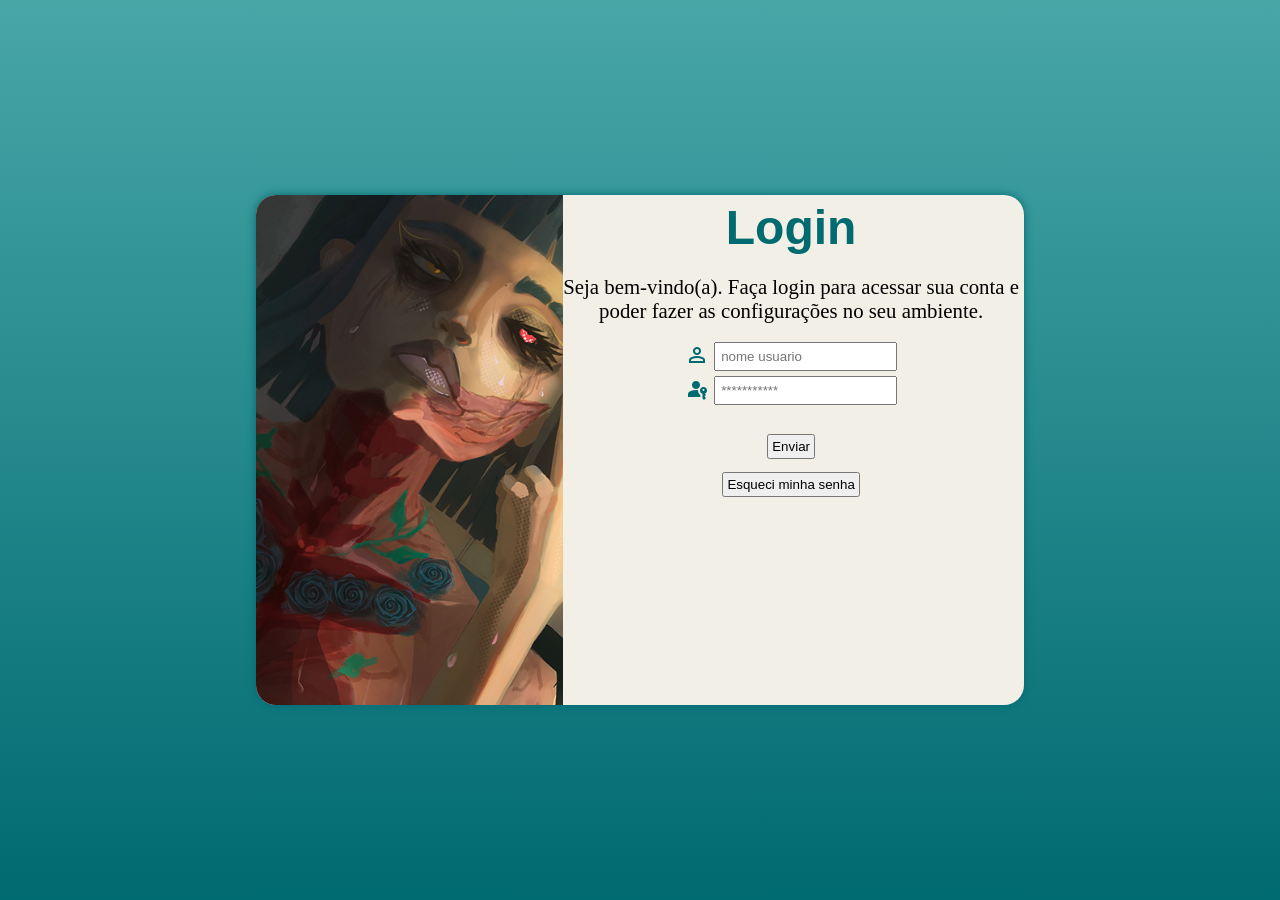
<file: index.html>
<!DOCTYPE html>
<html lang="pt-br">
<head>
    <meta charset="UTF-8">
    <meta name="viewport" content="width=device-width, initial-scale=1.0">
    <title>Tela-login</title>
    <link href="https://fonts.googleapis.com/css2?family=Material+Symbols+Outlined" rel="stylesheet" />
    <link rel="stylesheet" href="estilos/style-all.css">
    <link rel="stylesheet" href="estilos/media-query.css">
</head>
<body>
    <main>
        <section id="login">
            <div id="ima">
            </div>
            <div id="formulario">
                <h1>Login</h1>
                <p>Seja bem-vindo(a). Faça login para acessar sua conta e poder fazer as configurações no seu ambiente.</p>
                <form action="#" autocomplete="off" method="post">
                    <p class="bot">
                        <i class="material-symbols-outlined">person</i>
                        <input id="ilogin" required maxlength="30" placeholder="nome usuario" type="email">
                        <label for="ilogin">
                        </label>
                    </p>
                    <p class="bot">
                        <i class="material-symbols-outlined">passkey</i>
                        <input id="isen" required minlength="8"  placeholder="***********" type="password">
                        <label for="isen">
                        </label>
                    </p>
                    <div id="botao">
                        <input id="env" type="submit" value="Enviar">
                        <input id="sen" type="submit" value="Esqueci minha senha">
                    </div>
                </form>
            </div>
        </section>
    </main>
</body>
</html>
</file>
<file: estilos/style-all.css>
@charset "UTF-8";

:root{
    --cor_1 : #F2EFE7;
    --cor_2 : #9ACBD0;
    --cor_3 : #48A6A7;
    --cor_4 : #006A71;
}
*{
    margin: 0px;
    padding: 0px;
    box-sizing: border-box;
}
body, html{
    background-color: var(--cor_3);
    width: 100vw;
    height: 100vh;
}
main{
    position: relative;
    width: 100vw;
    height: 100vh;
}
section#login{
    position: absolute;
    top: 50%;
    left: 50%;
    background-color: var(--cor_1);
    width: 260px;
    min-height: 510px;
    height: auto;
    border-radius: 20px;
    text-align: center;
    overflow: visible;
    box-shadow: 0px 0px 10px var(--cor_4);
    transition: width .3s, height .3s;
    transition-timing-function: ease;
    transform: translate(-50%, -50%);
}
div#formulario{
    display: block;
    padding: 5px;
}
div#ima{
    background: url(../imagens/img-killah.png);
    width: 100%;
    height: 210px;
    background-size: contain;
    background-repeat: no-repeat;
    display: block;
    border-radius: 20px 20px 0px 0px;
}
h1{
    font-family: Arial, Helvetica, sans-serif;
    font-weight:bold;
    font-size: 2em;
    color: var(--cor_4);
    margin-bottom: 20px;
}
p{
    margin-bottom: 20px;
}
form > p{
    margin: 0px;
}
p.bot{
   
}
i{
    color: var(--cor_4);
}
label{
    display: none;
}
input#ilogin, input#isen{
    padding: 5px;
    transform: translateY(-6px)
}
input#env, input#sen{
    display: block;
    margin: auto;
    margin-top: 13px;
    padding: 3px;
}
div#botao{
    padding: 5px 0px;
    margin: 5px 0px;
    border: none;
}
</file>
<file: estilos/media-query.css>
@charset "UTF-8";
:root{
    --cor_1 : #F2EFE7;
    --cor_2 : #9ACBD0;
    --cor_3 : #48A6A7;
    --cor_4 : #006A71;
}
@media screen and (min-width: 768px) and (max-width: 992px){
    section#login{
        width: 90vw;
        height: 510px;
    }
    div#ima{
        float: left;
        width:30%;
        height: 100vh;
        background: url(../imagens/img-killah-vertical.jpg);
        background-size:120%;
        background-repeat: no-repeat;
        height: 100%;
        border-radius: 20px 0px 0px 20px;
    }
    section#formulario{
        float: right;
        margin-left: 5px;
    }
    body{
        background-image: linear-gradient(to top, var(--cor_4), var(--cor_3) );
    }
    input#env, input#sen{
        display: block;
        margin: auto;
        margin-top: 9px;
        padding: 3px;
    }
    div#botao{
        margin-top: 25px;
    }
}
@media screen and (min-width: 992px){
    section#login{
        width: 60vw;
        height: 510px;
    }
    div#ima{
        float: left;
        width:40%;
        height: 100vh;
        background: url(../imagens/img-killah-vertical-pc.jpg);
        background-size:120%;
        background-repeat: no-repeat;
        height: 100%;
        border-radius: 20px 0px 0px 20px;
    }
    section#formulario{
        float: right;
        margin-left: 5px;
    }
    body{
        background-image: linear-gradient(to top, var(--cor_4), var(--cor_3) );
    }
    h1{
        font-size: 3em;
    }
    p{
        font-size: 1.3em;
    }
}
</file>
